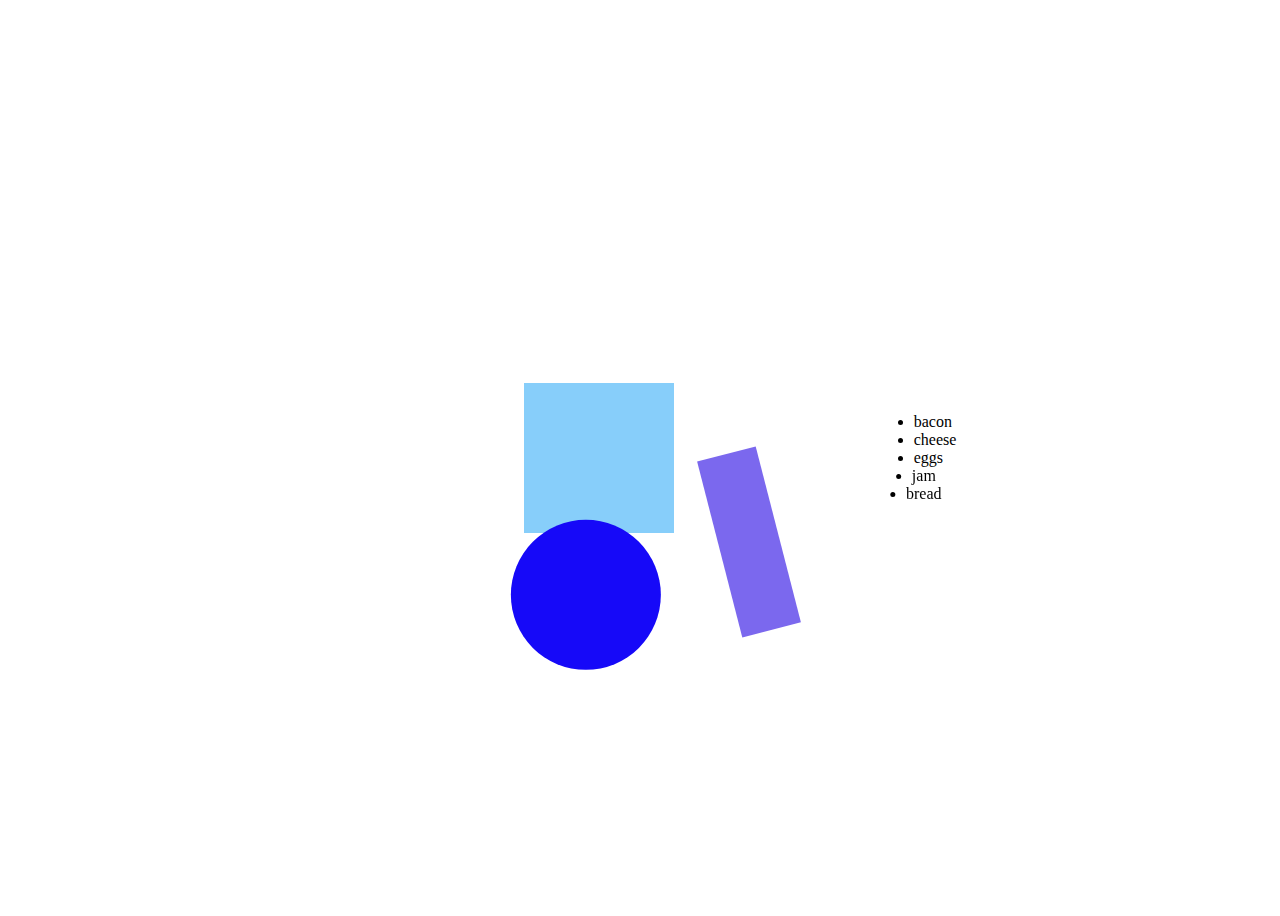
<file: simpleTween/index.html>
<!DOCTYPE html>
<html lang="en">
<head>
  <meta charset="UTF-8">
  <meta name="viewport" content="width=device-width, initial-scale=1.0">
  <title>Simple Tween</title>

  <link rel="stylesheet" href="style.css">
</head>
<body>
  <div class="circle"></div>
  <!-- <div class="green"></div> -->
  <div class="square"></div>
  <div id="rectangle"></div>

<ul>
  <li>bacon</li>
  <li>cheese</li>
  <li>eggs</li>
  <li>jam</li>
  <li>bread</li>
</ul>

<script src="https://cdnjs.cloudflare.com/ajax/libs/jquery/3.5.1/jquery.min.js"></script>
  <script src="https://cdnjs.cloudflare.com/ajax/libs/gsap/3.5.1/gsap.min.js"></script>
  <script src="main.js"></script>
</body>
</html>
</file>
<file: simpleTween/style.css>
body {
  display: flex;
  justify-content: center;
  align-items: center;
  height: 100vh;
}

.circle {
  background-color: hotpink;
  height: 150px;
  width: 150px;
  border-radius: 50%;
}

.green {
  background-color: palegreen;
  height: 150px;
  width: 150px;
}

.square {
  background-color: lightskyblue;
  height: 150px;
  width: 150px;
}

#rectangle {
  width: 150px;
  height: 50px;
  background-color: mediumslateblue;
}
</file>
